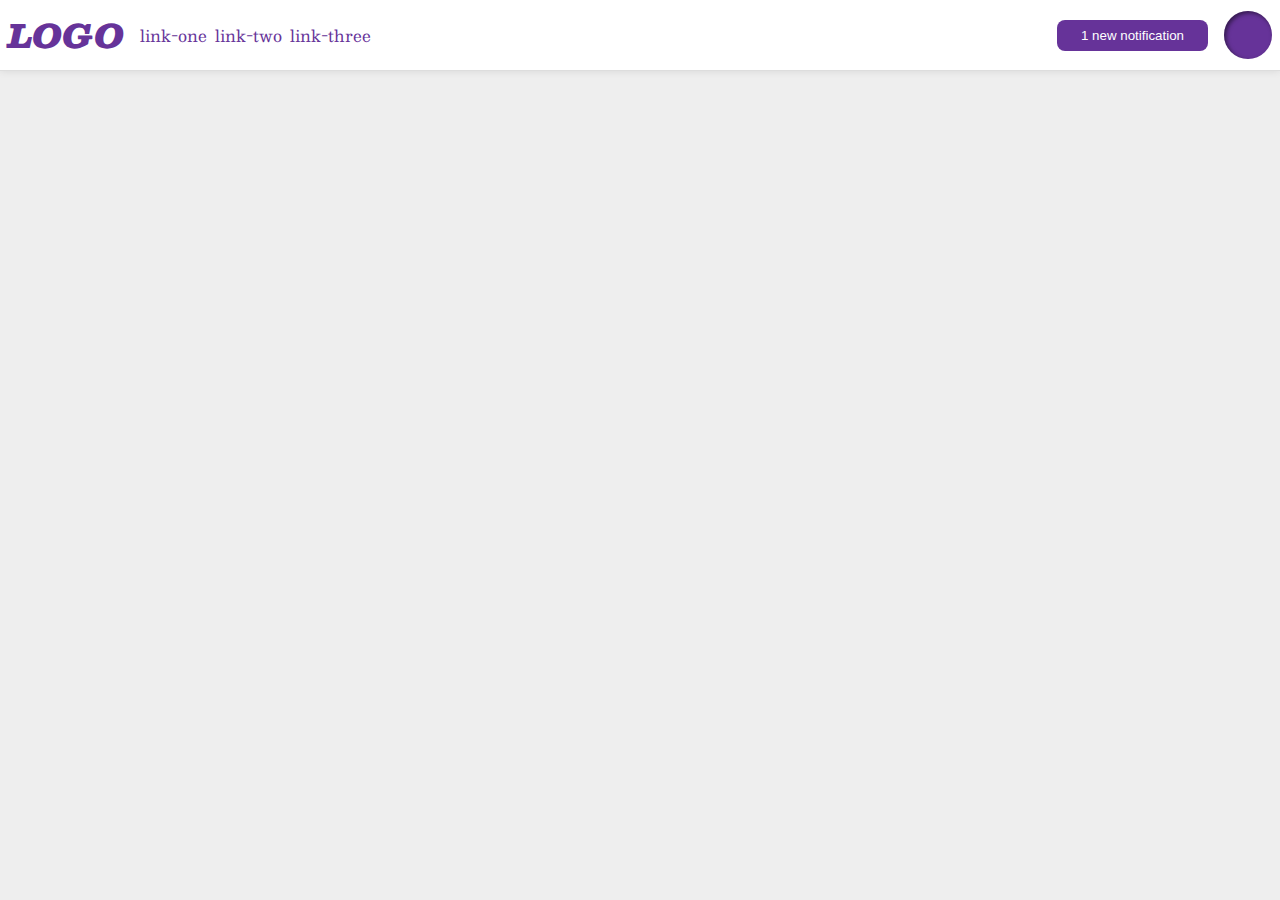
<file: foundations/flex/03-flex-header-2/index.html>
<!DOCTYPE html>
<html lang="en">
  <head>
    <meta charset="UTF-8">
    <meta http-equiv="X-UA-Compatible" content="IE=edge">
    <meta name="viewport" content="width=device-width, initial-scale=1.0">
    <title>Flex Header 2</title>
    <link rel="stylesheet" href="style.css">
  </head>
  <body>
    <div class="header">
      <div class="left-items">
        <div class="logo">
          LOGO
        </div>
        <ul class="links">
          <li><a href="https://google.com">link-one</a></li>
          <li><a href="https://google.com">link-two</a></li>
          <li><a href="https://google.com">link-three</a></li>
        </ul>
      </div>
      <div class="right-items">
        <button class="notifications">
          1 new notification
        </button>
        <div class="profile-image"></div>
      </div>
    </div>
  </body>
</html>
</file>
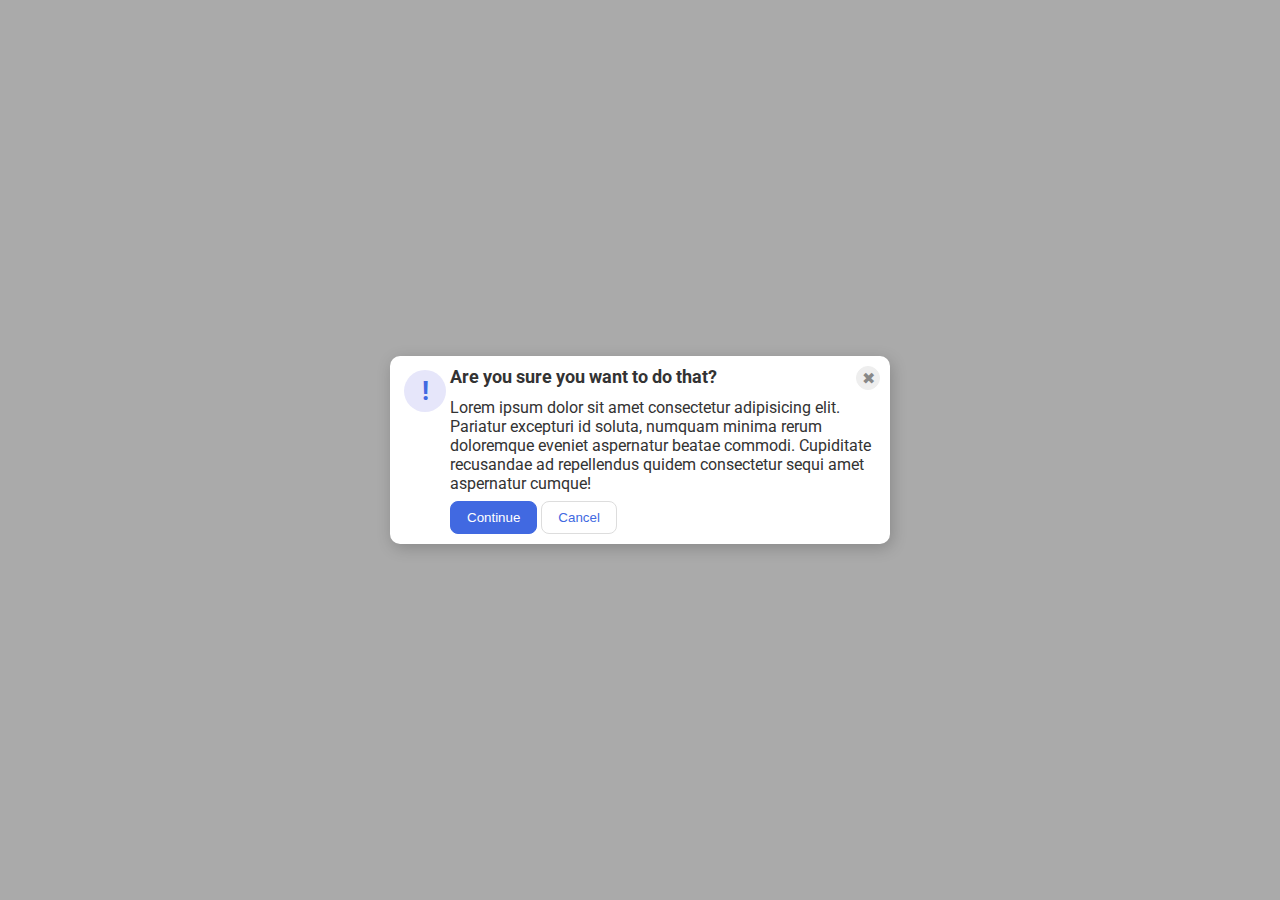
<file: foundations/flex/05-flex-modal/index.html>
<!DOCTYPE html>
<html lang="en">
  <head>
    <meta charset="UTF-8">
    <meta http-equiv="X-UA-Compatible" content="IE=edge">
    <meta name="viewport" content="width=device-width, initial-scale=1.0">
    <link rel="stylesheet" href="style.css">
    <title>Modal</title>
  </head>
  <body>
    <div class="modal">
      <div class="icon">!</div>
      <div class="content">
        <div class="header">Are you sure you want to do that?
          <button class="close-button">✖</button>
        </div>
        <div class="text">Lorem ipsum dolor sit amet consectetur adipisicing elit. Pariatur excepturi id soluta, numquam minima rerum doloremque eveniet aspernatur beatae commodi. Cupiditate recusandae ad repellendus quidem consectetur sequi amet aspernatur cumque!</div>
        <button class="continue">Continue</button>
        <button class="cancel">Cancel</button>
      </div>
    </div>
  </body>
</html>
</file>
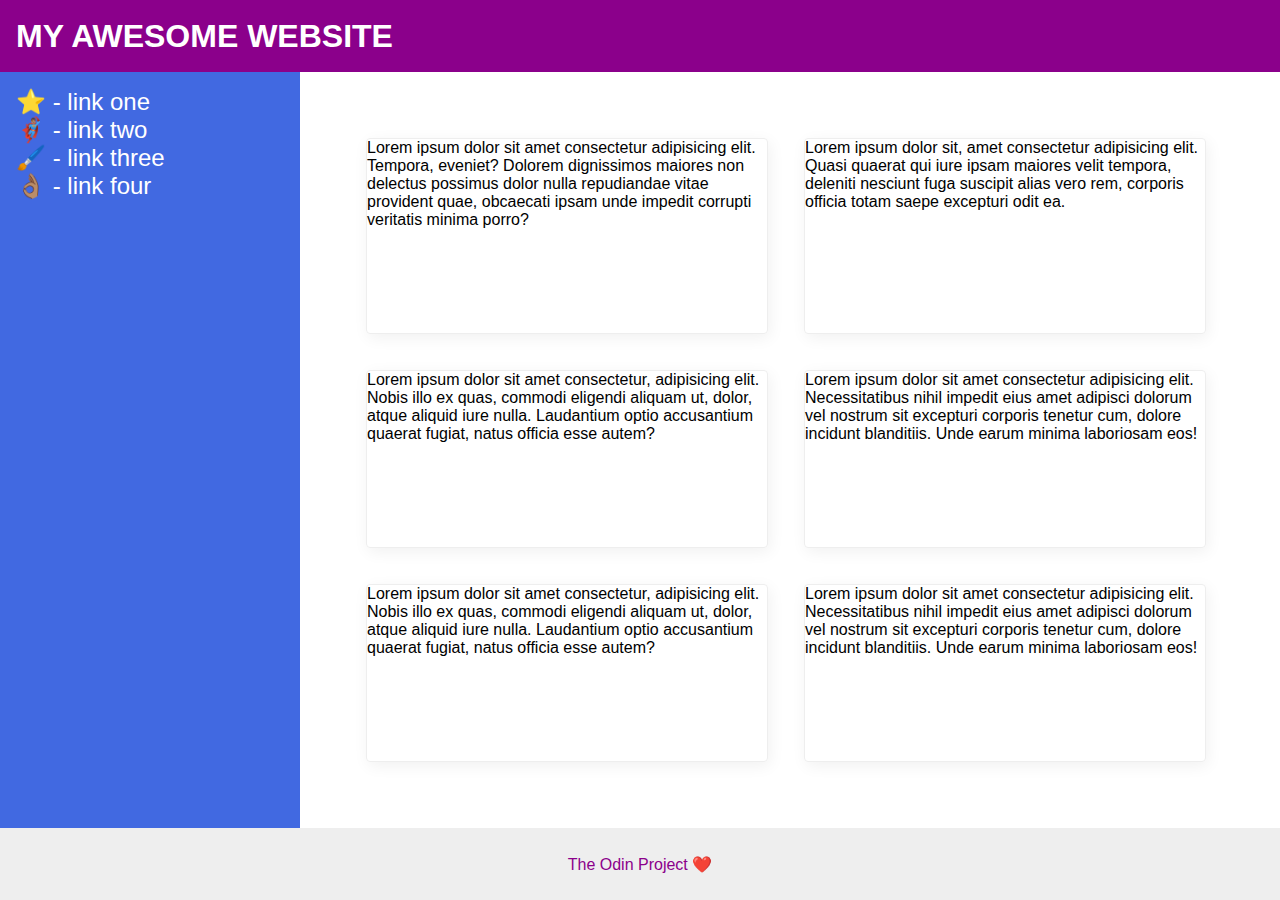
<file: foundations/flex/07-flex-layout-2/index.html>
<!DOCTYPE html>
<html lang="en">
  <head>
    <meta charset="UTF-8">
    <meta http-equiv="X-UA-Compatible" content="IE=edge">
    <meta name="viewport" content="width=device-width, initial-scale=1.0">
    <title>The Holy Grail</title>
    <link rel="stylesheet" href="style.css">
  </head>
  <body>
    <div class="header">
      MY AWESOME WEBSITE
    </div>
    
    <div class="container">
      <div class="sidebar">
        <ul>
          <li><a href="#">⭐ - link one</a></li>
          <li><a href="#">🦸🏽‍♂️ - link two</a></li>
          <li><a href="#">🖌️ - link three</a></li>
          <li><a href="#">👌🏽 - link four</a></li>
        </ul>
      </div>
      <div class="card-container">
        <div class="card">Lorem ipsum dolor sit amet consectetur adipisicing elit. Tempora, eveniet? Dolorem dignissimos maiores non delectus possimus dolor nulla repudiandae vitae provident quae, obcaecati ipsam unde impedit corrupti veritatis minima porro?</div>
        <div class="card">Lorem ipsum dolor sit, amet consectetur adipisicing elit. Quasi quaerat qui iure ipsam maiores velit tempora, deleniti nesciunt fuga suscipit alias vero rem, corporis officia totam saepe excepturi odit ea.</div>
        <div class="card">Lorem ipsum dolor sit amet consectetur, adipisicing elit. Nobis illo ex quas, commodi eligendi aliquam ut, dolor, atque aliquid iure nulla. Laudantium optio accusantium quaerat fugiat, natus officia esse autem?</div>
        <div class="card">Lorem ipsum dolor sit amet consectetur adipisicing elit. Necessitatibus nihil impedit eius amet adipisci dolorum vel nostrum sit excepturi corporis tenetur cum, dolore incidunt blanditiis. Unde earum minima laboriosam eos!</div>
        <div class="card">Lorem ipsum dolor sit amet consectetur, adipisicing elit. Nobis illo ex quas, commodi eligendi aliquam ut, dolor, atque aliquid iure nulla. Laudantium optio accusantium quaerat fugiat, natus officia esse autem?</div>
        <div class="card">Lorem ipsum dolor sit amet consectetur adipisicing elit. Necessitatibus nihil impedit eius amet adipisci dolorum vel nostrum sit excepturi corporis tenetur cum, dolore incidunt blanditiis. Unde earum minima laboriosam eos!</div>
      </div>
    </div>
    <div class="footer">
      The Odin Project ❤️
    </div>
  </body>
</html>
</file>
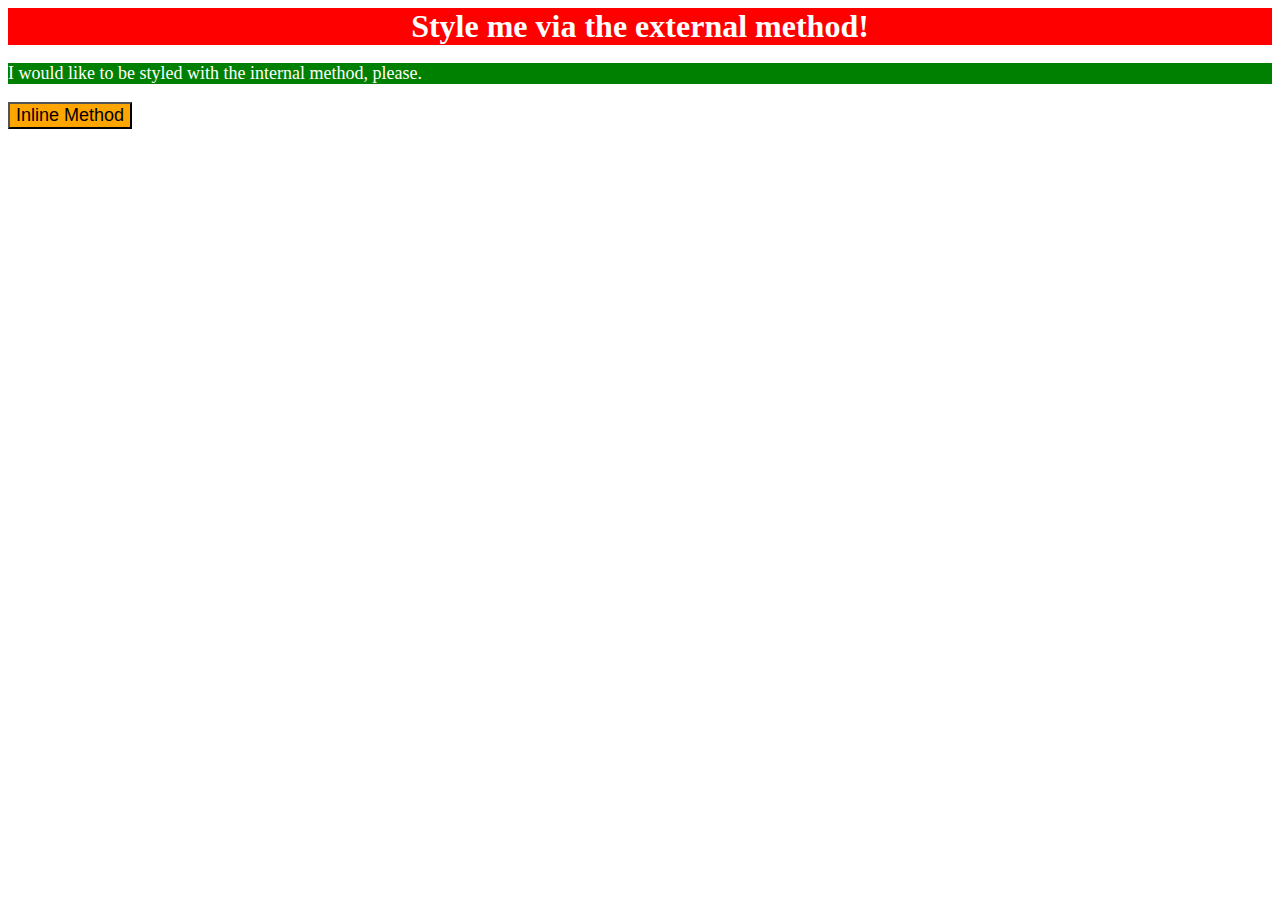
<file: foundations/intro-to-css/01-css-methods/index.html>
<!DOCTYPE html>
<html lang="en">
  <head>
    <meta charset="UTF-8">
    <meta http-equiv="X-UA-Compatible" content="IE=edge">
    <meta name="viewport" content="width=device-width, initial-scale=1.0">
    <link rel="stylesheet" href="style.css">
    <style>
      p {
        background-color: green;
        color: white;
        font-size: 18px;
      }
    </style>
    <title>Methods for Adding CSS</title>
  </head>
  <body>
    <div>Style me via the external method!</div>
    <p>I would like to be styled with the internal method, please.</p>
    <button style="background-color: orange; font-size: 18px;">Inline Method</button>
  </body>
</html>
</file>
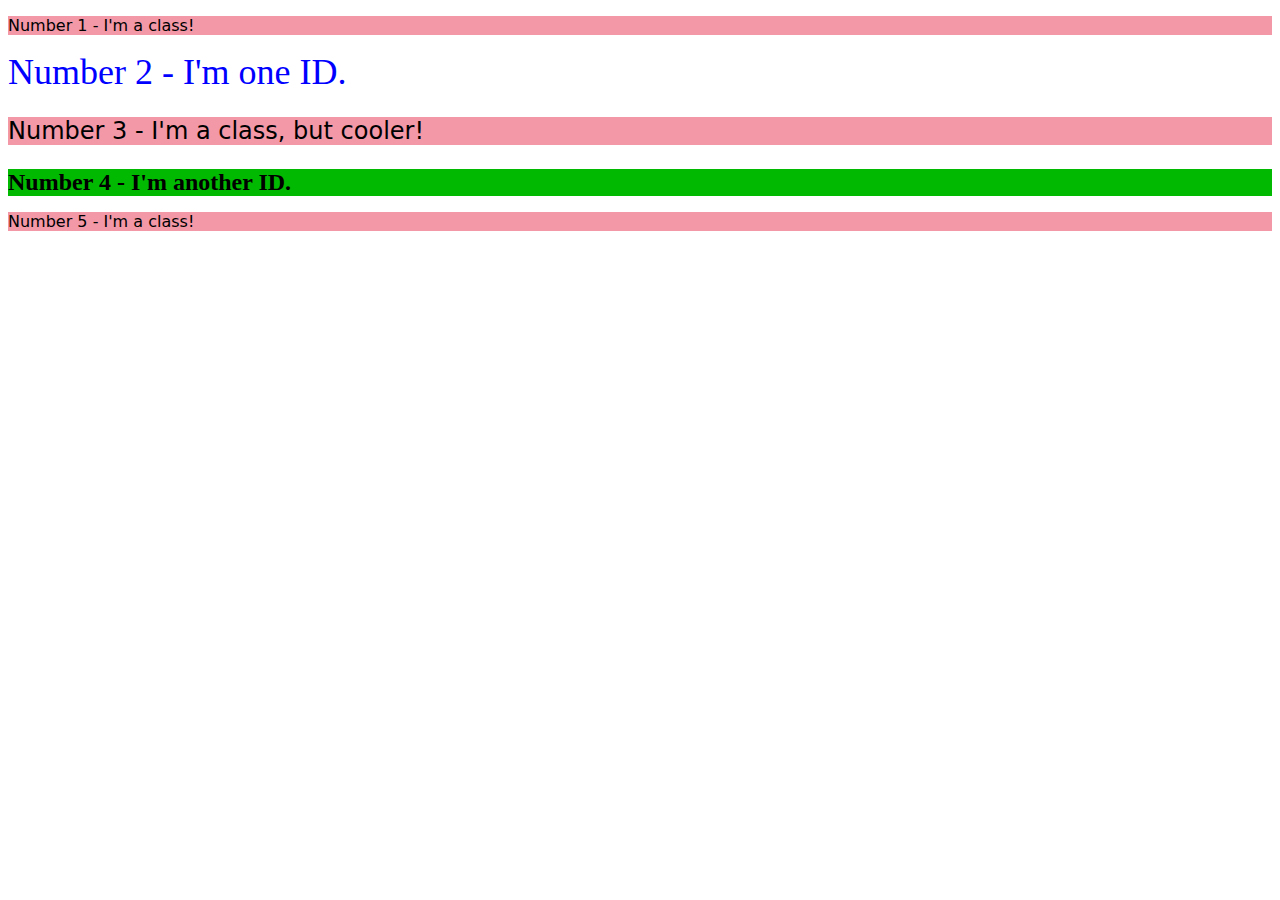
<file: foundations/intro-to-css/02-class-id-selectors/index.html>
<!DOCTYPE html>
<html lang="en">
  <head>
    <meta charset="UTF-8">
    <meta http-equiv="X-UA-Compatible" content="IE=edge">
    <meta name="viewport" content="width=device-width, initial-scale=1.0">
    <title>Class and ID Selectors</title>
    <link rel="stylesheet" href="style.css">
  </head>
  <body>
    <p class="odd-numbered">Number 1 - I'm a class!</p>
    <div id="id-2">Number 2 - I'm one ID.</div>
    <p class="odd-numbered font-24">Number 3 - I'm a class, but cooler!</p>
    <div id="id-4">Number 4 - I'm another ID.</div>
    <p class="odd-numbered">Number 5 - I'm a class!</p>
  </body>
</html>
</file>
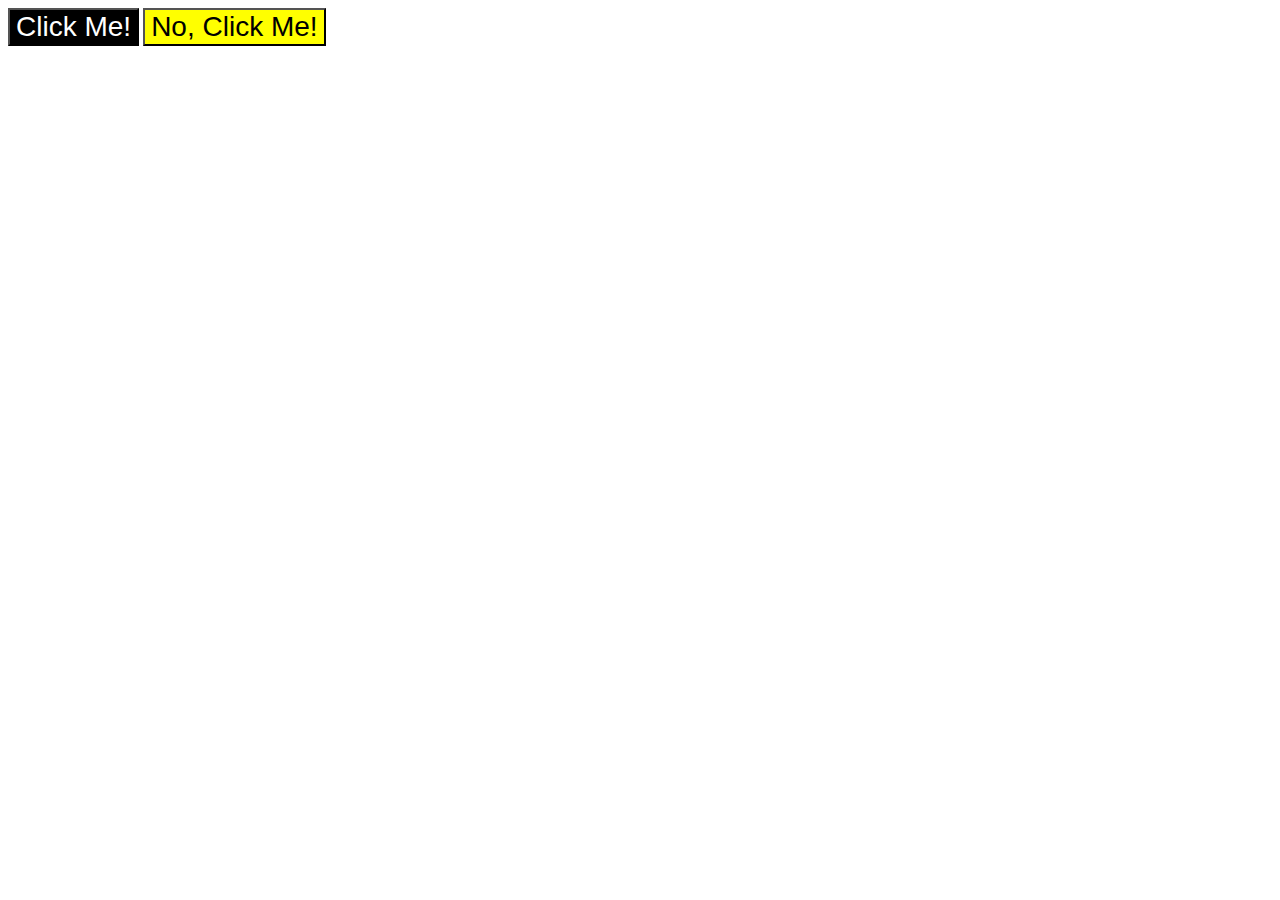
<file: foundations/intro-to-css/03-grouping-selectors/index.html>
<!DOCTYPE html>
<html lang="en">
  <head>
    <meta charset="UTF-8">
    <meta http-equiv="X-UA-Compatible" content="IE=edge">
    <meta name="viewport" content="width=device-width, initial-scale=1.0">
    <title>Grouping Selectors</title>
    <link rel="stylesheet" href="style.css">
  </head>
  <body>
    <button class="base style1">Click Me!</button>
    <button class="base style2">No, Click Me!</button>
  </body>
</html>
</file>
<file: foundations/flex/03-flex-header-2/style.css>
/* this is some magical font-importing.  
you'll learn about it later. */
@import url('https://fonts.googleapis.com/css2?family=Besley:ital,wght@0,400;1,900&display=swap');

body {
  margin: 0;
  background: #eee;
  font-family: Besley, serif;
}

.header {
  background: white;
  border-bottom: 1px solid #ddd;
  box-shadow: 0 0 8px rgba(0,0,0,.1);
  display: flex;
  align-items: center;
  padding: 8px;
}

.profile-image {
  background: rebeccapurple;
  box-shadow: inset 2px 2px 4px rgba(0,0,0,.5);
  border-radius: 50%;
  width: 48px;
  height: 48px;
}

.logo {
  color: rebeccapurple;
  font-size: 32px;
  font-weight: 900;
  font-style: italic;
}

button {
  border: none;
  border-radius: 8px;
  background: rebeccapurple;
  color: white;
  padding: 8px 24px;
}

a {
  /* this removes the line under our links */
  text-decoration: none;
  color: rebeccapurple;
}

ul {
  list-style-type: none;
  margin: 0px;
  padding: 0px;
  display: flex;
  gap: 8px;

}

.left-items {
  display: flex;
  align-items: center;
  gap: 16px;
}

.right-items {
  display: flex;
  margin-left: auto;
  align-items: center;
  gap: 16px;
}
</file>
<file: foundations/flex/05-flex-modal/style.css>
@import url('https://fonts.googleapis.com/css2?family=Roboto:wght@400;700&display=swap');

html, body {
  height: 100%;
}

body {
  font-family: Roboto, sans-serif;
  margin: 0;
  background: #aaa;
  color: #333;
  /* I'll give you this one for free lol */
  display: flex;
  align-items: center;
  justify-content: center;
}

.modal {
  background: white;
  width: 480px;
  border-radius: 10px;
  box-shadow: 2px 4px 16px rgba(0,0,0,.2);
  display: flex;
  padding: 10px;
}

.icon {
  color: royalblue;
  font-size: 26px;
  font-weight: 700;
  background: lavender;
  width: 42px;
  height: 42px;
  border-radius: 50%;
  display: flex;
  align-items: center;
  justify-content: center;
  flex-shrink: 0;
  margin: 4px;
}

.close-button {
  background: #eee;
  border-radius: 50%;
  color: #888;
  font-weight: 400;
  font-size: 16px;
  height: 24px;
  width: 24px;
  display: flex;
  align-items: center;
  justify-content: center;
  border: 1px solid #eee;
  padding: 0;
}

button {
  cursor: pointer;
  padding: 8px 16px;
  border-radius: 8px;
}

button.continue {
  background: royalblue;
  border: 1px solid royalblue;
  color: white;
}

button.cancel {
  background: white;
  border: 1px solid #ddd;
  color: royalblue;
}

.header {
  display: flex;
  justify-content: space-between;
  font-weight: bold;
  font-size: 18px;
}

.text {
  margin: 8px 0px;
}
</file>
<file: foundations/flex/07-flex-layout-2/style.css>
body {
  font-family: -apple-system, BlinkMacSystemFont, 'Segoe UI', Roboto, Oxygen, Ubuntu, Cantarell, 'Open Sans', 'Helvetica Neue', sans-serif;
  margin: 0;
  min-height: 100vh;
}

.header {
  height: 72px;
  background: darkmagenta;
  color: white;
  font-size: 32px;
  font-weight: 900;
  display: flex;
  padding-left: 16px;
  align-items: center;
}

.footer {
  height: 72px;
  background: #eee;
  color: darkmagenta;
  display: flex;
  justify-content: center;
  align-items: center;
}

.sidebar {
  width: 300px;
  background: royalblue;
  box-sizing: border-box;
}

.card {
  border: 1px solid #eee;
  box-shadow: 2px 4px 16px rgba(0,0,0,.06);
  border-radius: 4px;
  min-width: 400px;
  max-width: 400px;
  margin: 18px;
}

body {
  display: flex;
  flex-direction: column;
  justify-content: space-between;
}

.container {
  display: flex;
  flex-grow: 1;
  align-items: center;
}

.sidebar {
  display: flex;
  align-self: stretch;
  padding: 16px;
  min-width: 300px;
}

.card-container {
  display: flex;
  align-self: stretch;
  padding: 48px;
  flex-wrap: wrap;
}

ul {
  font-size: 24px;
  list-style-type: none;
  padding: 0px;
  margin: 0px;
}

a {
  color: white;
  text-decoration: none;
}
</file>
<file: foundations/intro-to-css/01-css-methods/style.css>
div {
    background-color: red;
    color: white;
    font-size: 32px;
    text-align: center;
    font-weight: bold;
}
</file>
<file: foundations/intro-to-css/02-class-id-selectors/style.css>
.odd-numbered {
    background-color: rgb(243, 152, 167);
    font-family: Verdana, "DejaVu Sans", sans-serif;
}

#id-2 {
    color: blue;
    font-size: 36px;
}

.font-24 {
    font-size: 24px;
}

#id-4 {
    background-color: rgb(1, 185, 1);
    font-size: 24px;
    font-weight: bold;
}
</file>
<file: foundations/intro-to-css/03-grouping-selectors/style.css>
.base {
    font-size: 28px;
    font-family: "Helvetica", "Times New Roman", sans-serif;
}

.style1 {
    background-color: black;
    color: white;
}

.style2 {
    background-color: yellow;
}
</file>
